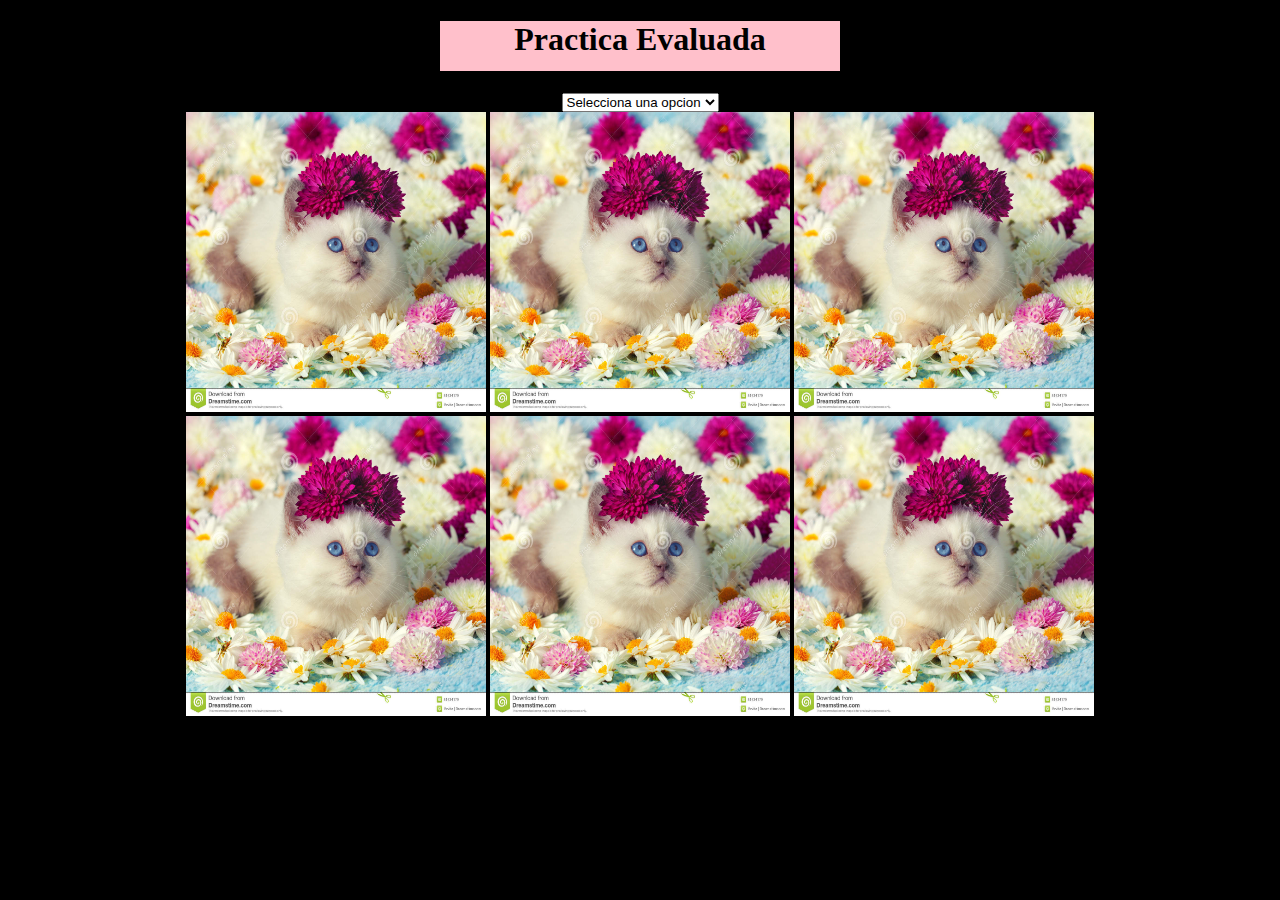
<file: index.html>
<!DOCTYPE html>
<html lang="en">
<head>
	<meta charset="UTF-8">
	<title>Evaluado</title>
	  <link rel="stylesheet" href="assets/css/main.css"/>
</head>
<body> <center>
	<h1> Practica Evaluada</h1>


<div>
	<select name="" id ="select">
		<option value="" hidden>Selecciona una opcion</option>
		<option value="original">Original</option>
		<option value="sepia">Sepia</option>
		<option value="blanco-negro">Blanco y Negro</option>	
		<option value="invertir-colores">Invertir Colores</option>
	</select>
</div>
	


	
<img src="assets/img/gatito.jpg"  alt="gatito" class="animal" >
<img src="assets/img/gatito.jpg"  alt="gatito" class="animal">
<img src="assets/img/gatito.jpg"  alt="gatito" class="animal"><br>

<img src="assets/img/gatito.jpg"  alt="gatito" class="animal" >
<img src="assets/img/gatito.jpg"  alt="gatito" class="animal">
<img src="assets/img/gatito.jpg"  alt="gatito" class="animal">
</center>
<script src="assets/js/app.js"></script>

</body>
</html>
</file>
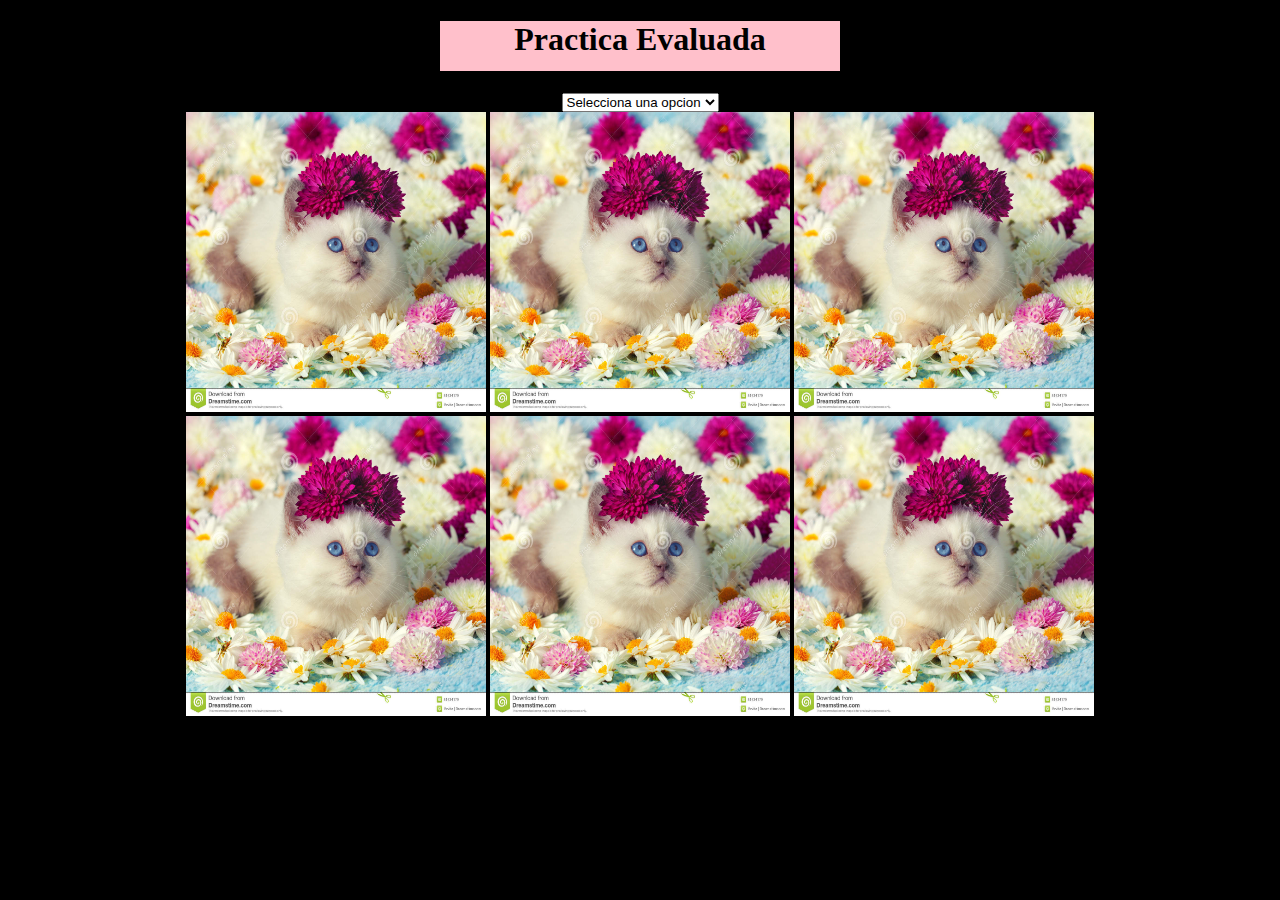
<file: assets/index.html>
<!DOCTYPE html>
<html lang="en">
<head>
	<meta charset="UTF-8">
	<title>Evaluado</title>
	  <link rel="stylesheet" href="css/main.css"/>
</head>
<body> <center>
	<h1> Practica Evaluada</h1>


<div>
	<select name="" id ="select">
		<option value="" hidden>Selecciona una opcion</option>
		<option value="original">Original</option>
		<option value="sepia">Sepia</option>
		<option value="blanco-negro">Blanco y Negro</option>	
		<option value="invertir-colores">Invertir Colores</option>
	</select>
</div>
	


	
<img src="img/gatito.jpg"  alt="gatito" class="animal" >
<img src="img/gatito.jpg"  alt="gatito" class="animal">
<img src="img/gatito.jpg"  alt="gatito" class="animal"><br>

<img src="img/gatito.jpg"  alt="gatito" class="animal" >
<img src="img/gatito.jpg"  alt="gatito" class="animal">
<img src="img/gatito.jpg"  alt="gatito" class="animal">
</center>
<script src="js/app.js"></script>

</body>
</html>
</file>
<file: assets/css/main.css>
body{
	background: black;
}



.animal{
	width: 300px;
	height: 300px;
	margin: 0;
}
.blanco-negro{
	filter: grayscale(100%);
	-webkit-filter: grayscale(100%);
}
.invertir-colores{
	-webkit-filter:invert(.8);
	filter: invert(.8);
}
.sepia{
	-webkit-filter: sepia(1);
	filter: sepia(1);
}
option{
	
    background: pink;

}
h1{
	background: pink;
	width: 400px;
	height: 50px;

}
</file>
